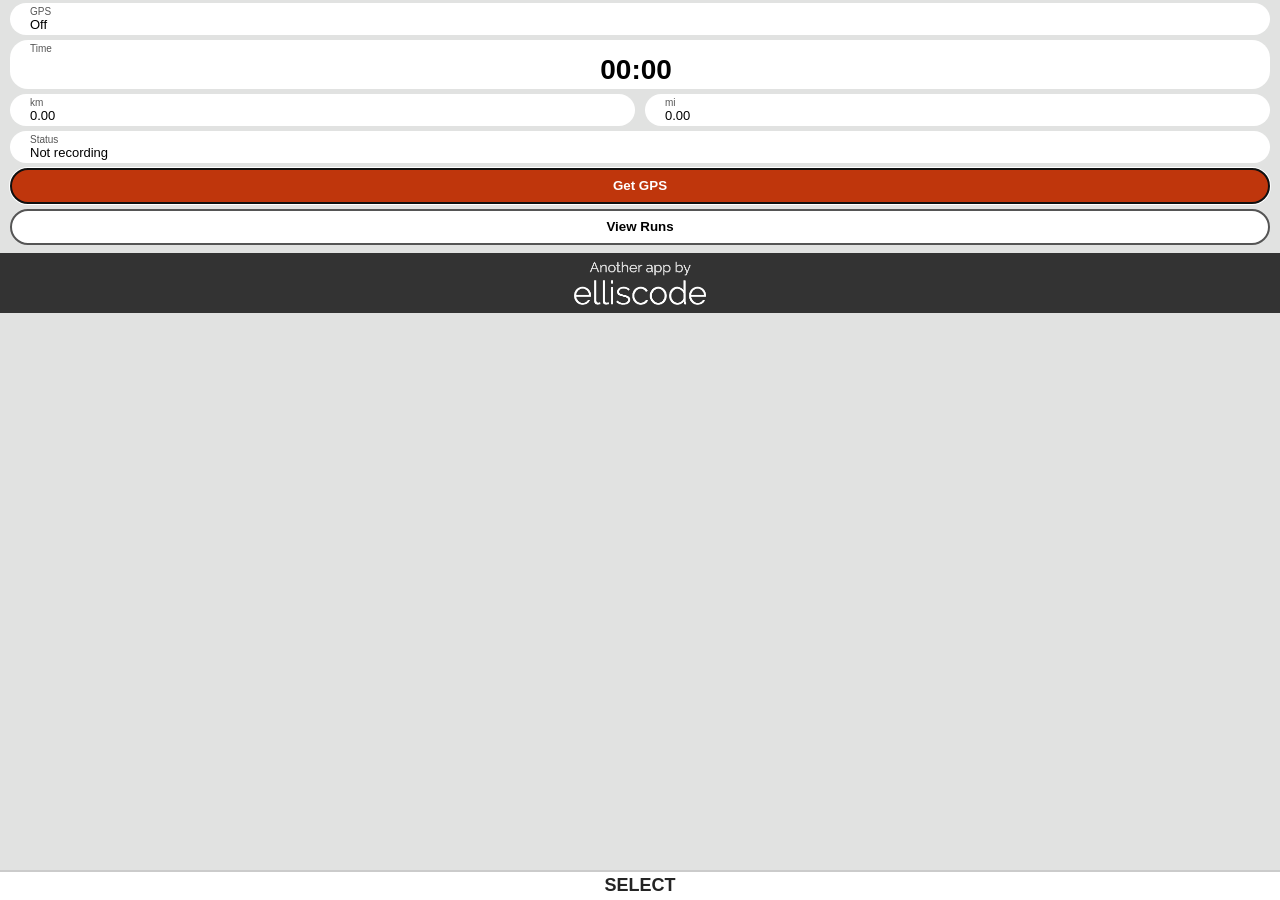
<file: frontend/index.html>
<!DOCTYPE html>
<html lang="en">

<head>
    <meta charset="utf-8" />
    <meta name="viewport" content="width=device-width, initial-scale=1, shrink-to-fit=no" />
    <meta name="theme-color" content="rgb(191, 54, 12)" />
    <title>Run Tracker</title>
    <!-- every ?v= below matches b2g_features.version in manifest.webmanifest;
         bump them together when releasing -->
    <link rel="stylesheet" type="text/css" href="./src/css/header.css?v=3.0.1" />
    <link rel="stylesheet" type="text/css" href="./src/css/softkey.css?v=3.0.1" />
    <link rel="stylesheet" type="text/css" href="./src/css/run-tracker.css?v=3.0.1" />
    <link rel="stylesheet" type="text/css" href="./src/css/root.css?v=3.0.1" />
</head>

<body>
    <div id="root">
        <div class="panel" id="main-ui" active="true">
            <div class="flex col info">
                <span class="label">GPS</span>
                <span class="value" id="gps-status">Off</span>
            </div>
            <div class="flex col info big">
                <span class="label">Time</span>
                <span class="value" id="elapsed">00:00</span>
            </div>
            <div class="flex row">
                <div class="flex col info grow">
                    <span class="label">km</span>
                    <span class="value" id="distance-km">0.00</span>
                </div>
                <div class="flex col info grow">
                    <span class="label">mi</span>
                    <span class="value" id="distance-mi">0.00</span>
                </div>
            </div>
            <div class="flex col info">
                <span class="label">Status</span>
                <span class="value" id="record-status">Not recording</span>
            </div>
            <button nav-selectable="true" id="primary">Get GPS</button>
            <button nav-selectable="false" id="stop-gps" class="hidden">Stop GPS</button>
            <button nav-selectable="true" id="view-runs">View Runs</button>
        </div>
        <div class="panel" id="runs-ui" active="false">
            <header>
                <span>Runs</span>
            </header>
            <div class="flex col info hidden" id="runs-empty">
                <span class="value">No runs recorded yet.</span>
            </div>
            <div class="flex col" id="runs-list"></div>
        </div>
        <div class="panel" id="detail-ui" active="false">
            <header>
                <span id="detail-title">Run</span>
            </header>
            <div class="flex row">
                <div class="flex col info grow">
                    <span class="label">Distance</span>
                    <span class="value" id="detail-distance"></span>
                </div>
                <div class="flex col info grow">
                    <span class="label">Time</span>
                    <span class="value" id="detail-duration"></span>
                </div>
            </div>
            <div class="flex col info">
                <span class="label">Avg pace</span>
                <span class="value" id="detail-pace"></span>
            </div>
            <div class="flex col info">
                <span class="label">Avg speed</span>
                <span class="value" id="detail-speed"></span>
            </div>
            <button nav-selectable="true" id="upload">Upload &amp; share run</button>
            <button nav-selectable="false" id="open-map" class="hidden">Open map</button>
            <button nav-selectable="false" id="sms-link" class="hidden">Send link by SMS</button>
            <button nav-selectable="true" id="delete-run">Delete run</button>
            <div class="flex col info">
                <span class="label">GPS samples</span>
                <span class="value" id="detail-samples"></span>
            </div>
        </div>
        <!-- KaiOS ad banner (KaiAds SDK), below whichever panel is showing.
             See ads.js. -->
        <div id="ad-container"></div>
        <div id="softkey">
            <label id="left" onclick="Nav.softkey('SoftLeft');"></label>
            <label id="center">SELECT</label>
            <label id="right" onclick="Nav.softkey('SoftRight');"></label>
        </div>
    </div>
    <script type="text/javascript" src="./src/js/kaiads.v5.min.js?v=3.0.1"></script>
    <script type="text/javascript" src="./src/js/stats.js?v=3.0.1"></script>
    <script type="text/javascript" src="./src/js/nav.js?v=3.0.1"></script>
    <script type="text/javascript" src="./src/js/db.js?v=3.0.1"></script>
    <script type="text/javascript" src="./src/js/gps.js?v=3.0.1"></script>
    <script type="text/javascript" src="./src/js/api.js?v=3.0.1"></script>
    <script type="text/javascript" src="./src/js/app.js?v=3.0.1"></script>
    <script type="text/javascript" src="./src/js/ads.js?v=3.0.1"></script>
</body>

</html>
</file>
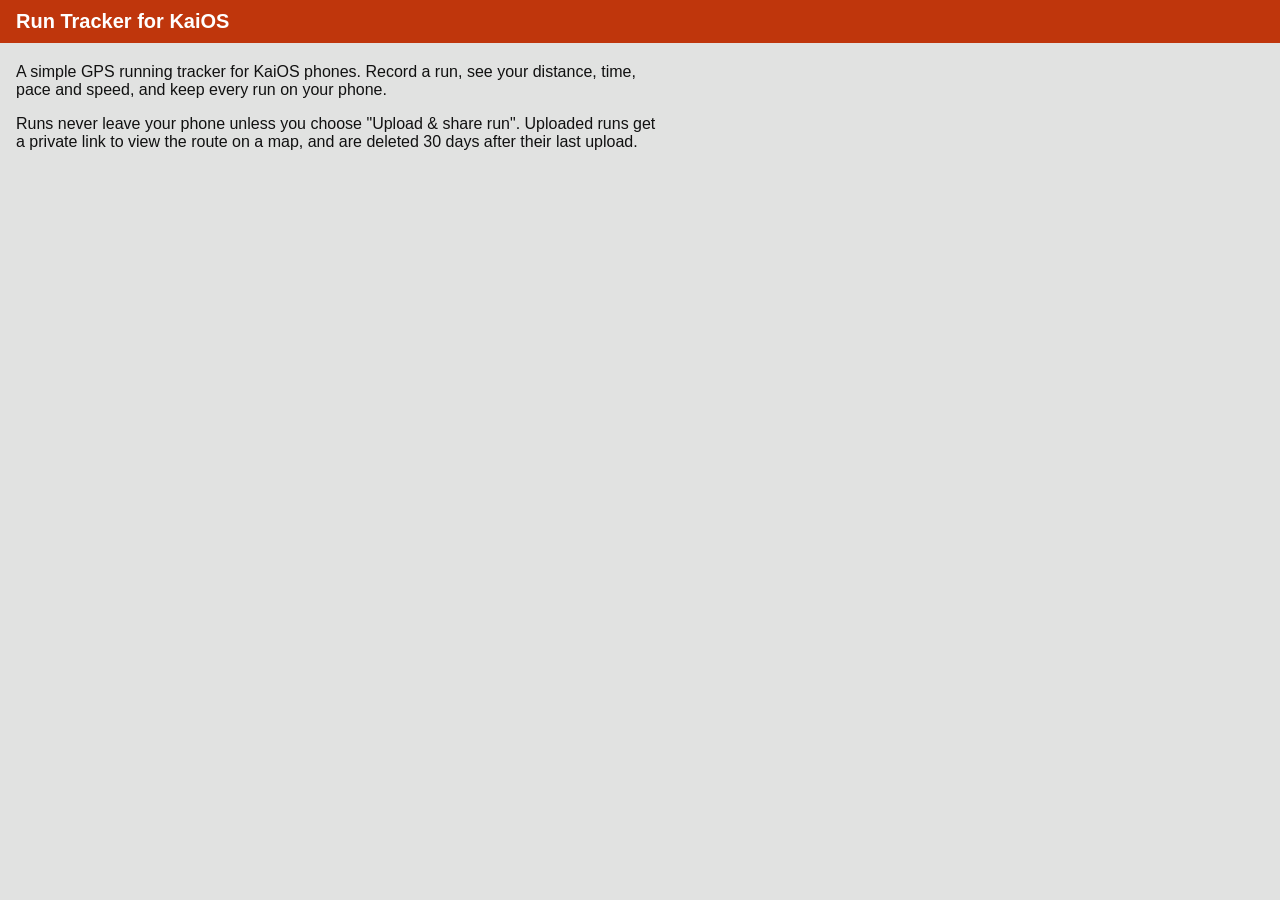
<file: website/index.html>
<!DOCTYPE html>
<html lang="en">
  <head>
    <meta charset="utf-8" />
    <meta name="viewport" content="width=device-width, initial-scale=1" />
    <meta name="theme-color" content="rgb(191, 54, 12)" />
    <title>Run Tracker for KaiOS</title>
    <meta name="description" content="A simple GPS running tracker for KaiOS phones." />
    <style>
html,
body {
  margin: 0;
  font-family: "Open Sans", sans-serif;
  background-color: #e1e2e1;
  color: #111;
}
header {
  background-color: rgb(191, 54, 12);
  color: white;
  padding: 10px 16px;
}
header h1 {
  margin: 0;
  font-size: 20px;
}
main {
  padding: 4px 16px 16px;
  max-width: 640px;
}
    </style>
  </head>
  <body>
    <header>
      <h1>Run Tracker for KaiOS</h1>
    </header>
    <main>
      <p>A simple GPS running tracker for KaiOS phones. Record a run, see your distance, time, pace and speed, and keep every run on your phone.</p>
      <p>Runs never leave your phone unless you choose "Upload &amp; share run". Uploaded runs get a private link to view the route on a map, and are deleted 30 days after their last upload.</p>
    </main>
  </body>
</html>
</file>
<file: frontend/src/css/header.css>
header {
  height: 36px;
  display: flex;
  align-items: center;
  justify-content: center;
  background-color: rgb(191, 54, 12);
  padding: 3px 10px;
  margin-bottom: 2.5px;
}

header span {
  font-size: 16px;
  font-weight: 600;
  color: #ffffff;
  text-transform: uppercase;
}
</file>
<file: frontend/src/css/softkey.css>
#softkey {
  height: 30px;
  max-height: 30px;
  width: 100%;
  max-width: 100%;
  background: white;
  border-top: 2px #cbcbcb solid;
  display: flex;
  flex-shrink: 0;
  white-space: nowrap;
  padding: 0 5px;
  font-weight: 700;
  box-sizing: border-box;
  line-height: 26px;
  margin-top: auto;
  position: fixed;
  bottom: 0;
  z-index: 4;
}

#left,
#right {
  font-weight: 600;
  font-size: 14px;
  color: #242424;
  overflow: hidden;
  width: 100%;
  letter-spacing: -0.5px;
  box-sizing: border-box;
  text-overflow: ellipsis;
}

#left {
  text-align: left;
  padding-right: 5px;
}

#center {
  color: #242424;
  text-transform: uppercase;
  font-size: 18px;
  text-align: center;
  max-width: 120px;
  overflow: hidden;
  text-overflow: ellipsis;
  width: 100%;
}

#right {
  text-align: right;
  padding-left: 5px;
}
</file>
<file: frontend/src/css/run-tracker.css>
[nav-selectable] {
  margin: 2.5px 10px;
}
[nav-selectable] > * {
  margin: 0;
}
button {
  height: 36px;
  display: flex;
  align-items: center;
  justify-content: center;
  background-color: #ffffff;
  border-radius: 18px;
  border: 2px solid #555;
  font-weight: bold;
  padding: 3px 10px;
}

button:focus {
  background-color: #bf360c;
  border-color: #bf360c;
  color: white;
}

button[nav-selectable="false"] {
  background-color: #999;
  color: #555;
}

.hidden {
  display: none !important;
}

.info {
  background-color: white;
  padding: 3px 20px;
  margin: 2.5px 10px;
  border-radius: 18px;
  overflow:hidden;
}

.label {
  color: #555;
  font-size: x-small;
  margin-right: 5px;
}

.value{
  color: black;
  font-size: small;
  flex-grow: 1;
}

.value::after {
  content: "\00a0";
}

.big .value {
  font-size: 28px;
  font-weight: bold;
  text-align: center;
}

.flex.row > .info + .info {
  margin-left: 0;
}

.run-row {
  height: auto;
  min-height: 36px;
  font-size: small;
}

.dialog-bg {
  position: fixed;
  top: 0px;
  left: 0px;
  width: 100vw;
  height: 100vh;
  z-index: 2;
  background-color: #5555557c;
}

.dialog {
  display:flex;
  flex-direction:column;
  position: fixed;
  bottom: 30px;
  left: 0px;
  width: 100%;
  z-index: 3;
  background-color: white;
}

.dialog .title {
  background-color: #bf360c;
  color: white;
  font-weight: bold;
  padding: 2px 5px;
}
.dialog .body {
  padding: 2px 5px;
}

.flex {
  display: flex;
}

.col {
  flex-direction: column;
}

.row {
  flex-direction: row;
}

.grow {
  flex-grow: 1;
  flex-basis: 0;
}

/* KaiOS ad banner (see ads.js) -- a persistent 60px block whether or not an
   ad is loaded, so the page doesn't reflow on each refresh. The bottom
   margin keeps it clear of the fixed softkey bar. */
#ad-container {
  width: 100%;
  height: 60px;
  min-height: 60px;
  margin: 6px 0 32px;
  display: flex;
  justify-content: center;
  align-items: center;
  background-color: #333;
}

/* max-width rather than a hard 240px, so a screen narrower than 240px
   doesn't overflow sideways (see foursure's notes/kaios-softkey-fixed-
   position-bug.md) */
.nav-selectable-ad {
  position: relative;
  width: 240px;
  max-width: 100%;
  height: 60px;
  overflow: hidden;
  outline: none;
}

/* An inset shadow is painted over by the full-bleed banner <img>, and an
   outward one (foursure's approach) gets its sides clipped at the screen
   edge here -- so draw the ring on an overlay above the ad's content. */
.nav-selectable-ad:focus::after {
  content: "";
  position: absolute;
  top: 0;
  right: 0;
  bottom: 0;
  left: 0;
  border: 3px solid #bf360c;
  pointer-events: none;
}

.nav-selectable-ad img {
  width: 100%;
  height: 100%;
  object-fit: cover;
  display: block;
}
</file>
<file: frontend/src/css/root.css>
* {
  box-sizing: border-box;
}

html,
body,
#root {
  font-family: "Open Sans", sans-serif;
  margin: 0;
  display: flex;
  flex-direction: column;
  overflow: hidden;
  background-color: #E1E2E1 !important;
}

.panel {
  flex-direction:column;
  padding-bottom: 0;
}

.panel[active="true"] {
  display:flex;
}

.panel[active="false"] {
  display:none;
}
</file>
